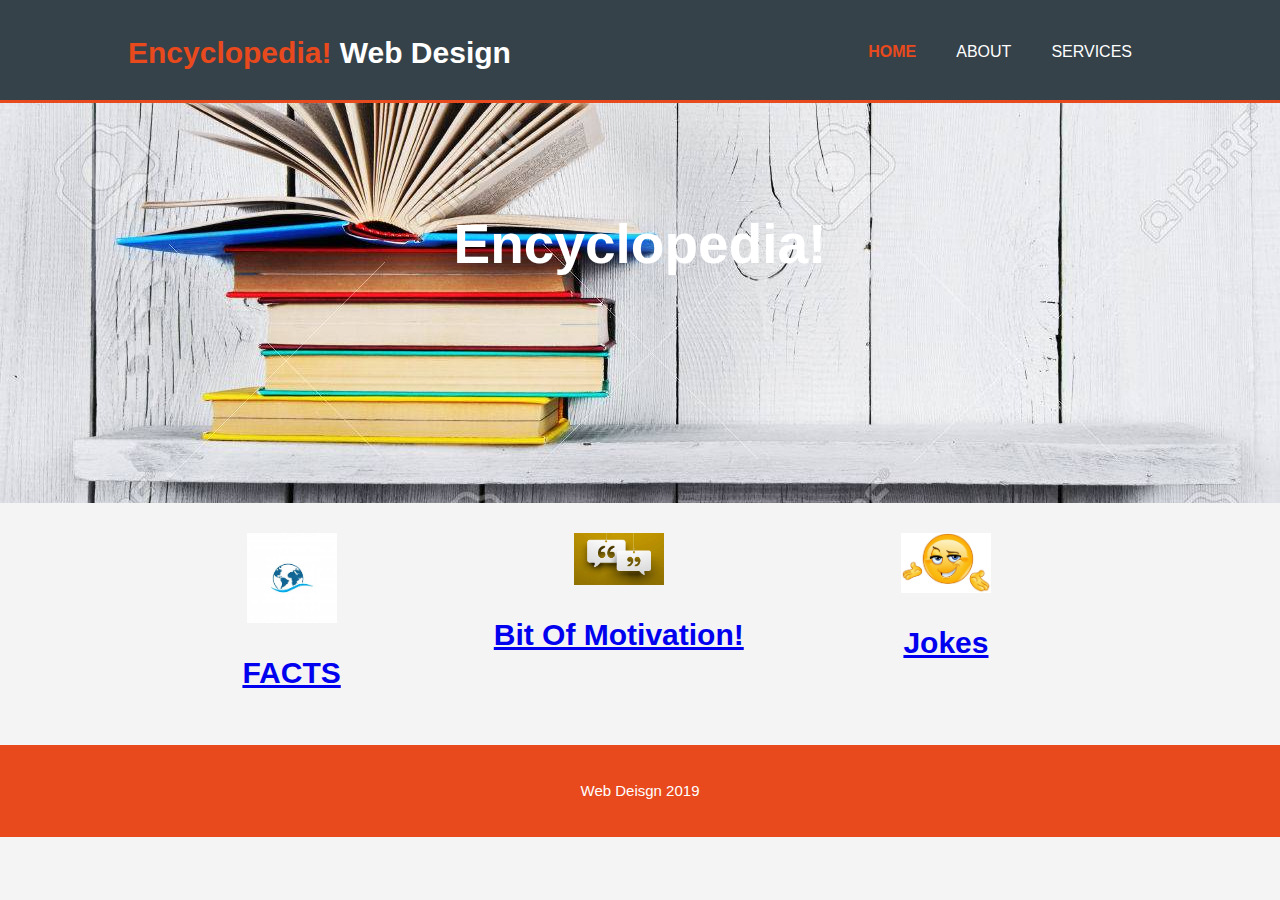
<file: index.html>
<!DOCTYPE html>
<html>
  <head>
    <meta charset="utf-8">
    <meta name="viewport" content="width=device-width">
 
    <title>Encyclopedia | Welcome</title>
    <link rel="stylesheet" href="./css/style.css">
  </head>
  <body>
    <header>
      <div class="container">
        <div id="branding">
          <h1><span class="highlight">Encyclopedia!</span> Web Design</h1>
        </div>
        <nav>
          <ul>
            <li class="current"><a href="index.html">Home</a></li>
            <li><a href="about.html">About</a></li>
            <li><a href="services.html">Services</a></li>
          </ul>
        </nav>
      </div>
    </header>

    <section id="showcase">
      <div class="container">
        <h1>Encyclopedia!</h1>
        
      </div>
    </section>

    
    

    <section id="boxes">
      <div class="container">
        <div class="box">
          <img src="./img/facts.png">
          <h1 style="color:red"><a href="facts.html">FACTS</a></h1>
	
          
        </div>
        <div class="box">
          <img src="./img/quotes.png">
          <h1 style="color:blueviolet"><a href="quotes.html">Bit Of Motivation!</a></h1>
          
        </div>
        <div class="box">
          <img src="./img/joke.png">
          
          <h1 style="color:chocolate"><a href="joke.html">Jokes</a></h1>
          
        </div>
      </div>
    </section>

    <footer>
      <p> Web Deisgn 2019</p>
    </footer>
  </body>
</html>
</file>
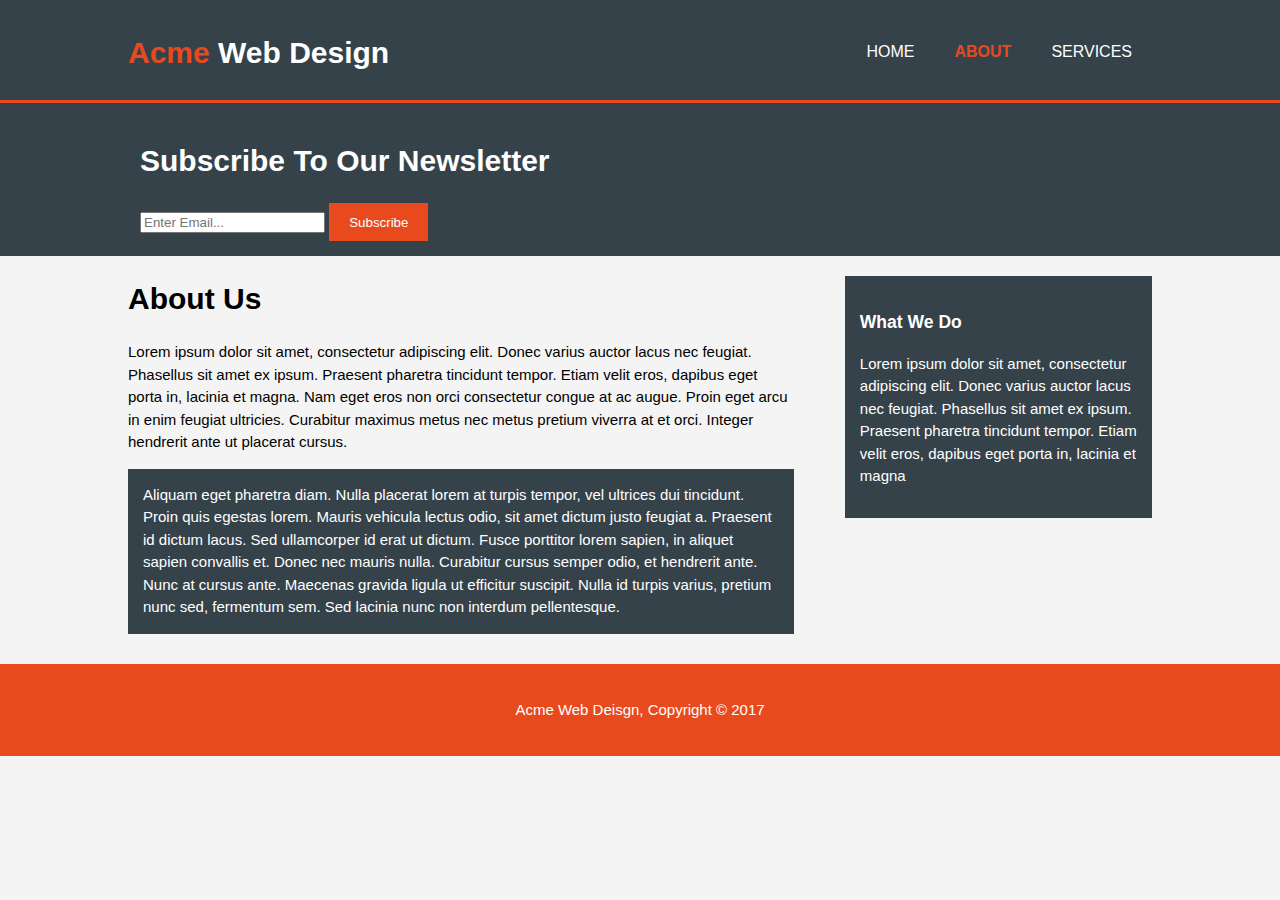
<file: about.html>
<!DOCTYPE html>
<html>
  <head>
    <meta charset="utf-8">
    <meta name="viewport" content="width=device-width">
    <meta name="description" content="Affordable and professional web design">
	  <meta name="keywords" content="web design, affordable web design, professional web design">
  	<meta name="author" content="Brad Traversy">
    <title>Acme Web Deisgn | About</title>
    <link rel="stylesheet" href="./css/style.css">
  </head>
  <body>
    <header>
      <div class="container">
        <div id="branding">
          <h1><span class="highlight">Acme</span> Web Design</h1>
        </div>
        <nav>
          <ul>
            <li><a href="index.html">Home</a></li>
            <li class="current"><a href="about.html">About</a></li>
            <li><a href="services.html">Services</a></li>
          </ul>
        </nav>
      </div>
    </header>

    <section id="newsletter">
      <div class="container">
        <h1>Subscribe To Our Newsletter</h1>
        <form>
          <input type="email" placeholder="Enter Email...">
          <button type="submit" class="button_1">Subscribe</button>
        </form>
      </div>
    </section>

    <section id="main">
      <div class="container">
        <article id="main-col">
          <h1 class="page-title">About Us</h1>
          <p>
            Lorem ipsum dolor sit amet, consectetur adipiscing elit. Donec varius auctor lacus nec feugiat. Phasellus sit amet ex ipsum. Praesent pharetra tincidunt tempor. Etiam velit eros, dapibus eget porta in, lacinia et magna. Nam eget eros non orci consectetur congue at ac augue. Proin eget arcu in enim feugiat ultricies. Curabitur maximus metus nec metus pretium viverra at et orci. Integer hendrerit ante ut placerat cursus.
          </p>
          <p class="dark">
Aliquam eget pharetra diam. Nulla placerat lorem at turpis tempor, vel ultrices dui tincidunt. Proin quis egestas lorem. Mauris vehicula lectus odio, sit amet dictum justo feugiat a. Praesent id dictum lacus. Sed ullamcorper id erat ut dictum. Fusce porttitor lorem sapien, in aliquet sapien convallis et. Donec nec mauris nulla. Curabitur cursus semper odio, et hendrerit ante. Nunc at cursus ante. Maecenas gravida ligula ut efficitur suscipit. Nulla id turpis varius, pretium nunc sed, fermentum sem. Sed lacinia nunc non interdum pellentesque.
          </p>
        </article>

        <aside id="sidebar">
          <div class="dark">
            <h3>What We Do</h3>
            <p>Lorem ipsum dolor sit amet, consectetur adipiscing elit. Donec varius auctor lacus nec feugiat. Phasellus sit amet ex ipsum. Praesent pharetra tincidunt tempor. Etiam velit eros, dapibus eget porta in, lacinia et magna</p>
          </div>
        </aside>
      </div>
    </section>

    <footer>
      <p>Acme Web Deisgn, Copyright &copy; 2017</p>
    </footer>
  </body>
</html>
</file>
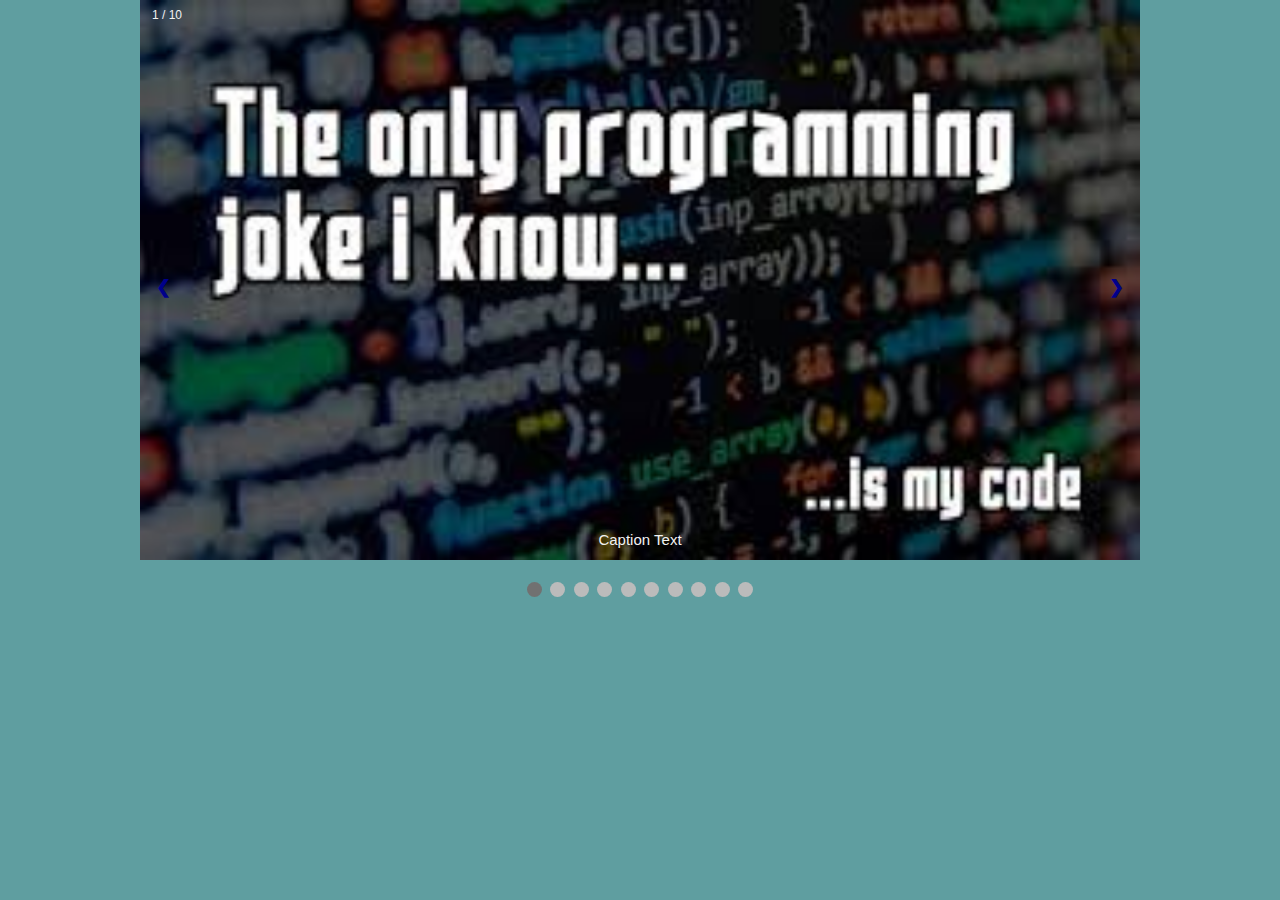
<file: joke.html>
<!DOCTYPE html>
<html>
<head>
<meta name="viewport" content="width=device-width, initial-scale=1">
<style>
* {box-sizing: border-box}
body {font-family: Verdana, sans-serif; margin:0;background-color:cadetblue }
.mySlides {display: none}
img {align: middle;}

.button {
  background-color: #4CAF50; /* Green */
  border: none;
  color: white;
  padding: 16px 32px;
  text-align: center;
  text-decoration: none;
  font-size: 16px;
  margin: 4px 2px;
  -webkit-transition-duration: 0.4s; /* Safari */
  transition-duration: 0.4s;
  cursor: pointer;
}

.button1 {
  background-color: white; 
  color: black; 
  border: 2px solid  #008CBA;
}

.button1:hover {
  background-color: rgb(165, 188, 207);
  color: white;
}

/* Slideshow container */
.slideshow-container {
  max-width: 1000px;
  position: relative;
  margin: auto;
}

/* Next & previous buttons */
.prev, .next {
  cursor: pointer;
  position: absolute;
  top: 50%;
  width: auto;
  padding: 16px;
  margin-top: -22px;
  color:darkblue;
  font-weight: bold;
  font-size: 18px;
  transition: 0.6s ease;
  border-radius: 0 3px 3px 0;
  user-select: none;
}

/* Position the "next button" to the right */
.next {
  right: 0;
  border-radius: 3px 0 0 3px;
}

/* On hover, add a black background color with a little bit see-through */
.prev:hover, .next:hover {
  background-color:rgb(247, 205, 205);
}

/* Caption text */
.text {
  color: #f2f2f2;
  font-size: 15px;
  padding: 8px 12px;
  position: absolute;
  bottom: 8px;
  width: 100%;
  text-align: center;
}

/* Number text (1/3 etc) */
.numbertext {
  color: #f2f2f2;
  font-size: 12px;
  padding: 8px 12px;
  position: absolute;
  top: 0;
}

/* The dots/bullets/indicators */
.dot {
  cursor: pointer;
  height: 15px;
  width: 15px;
  margin: 0 2px;
  background-color: #bbb;
  border-radius: 50%;
  display: inline-block;
  transition: background-color 0.6s ease;
}

.active, .dot:hover {
  background-color: #717171;
}

/* Fading animation */
.fade {
  -webkit-animation-name: fade;
  -webkit-animation-duration: 1.5s;
  animation-name: fade;
  animation-duration: 1.5s;
}

@-webkit-keyframes fade {
  from {opacity: .4} 
  to {opacity: 1}
}

@keyframes fade {
  from {opacity: .4} 
  to {opacity: 1}
}

/* On smaller screens, decrease text size */
@media only screen and (max-width: 300px) {
  .prev, .next,.text {font-size: 11px}
}
</style>
</head>
<body >

<div class="slideshow-container">

<div class="mySlides fade">
  <div class="numbertext">1 / 10</div>
  <img src="joke2.png" style="width:100%" height="50%">
  <div class="text">Caption Text</div>
</div>

<div class="mySlides fade">
  <div class="numbertext">2 / 10</div>
  <img src="joke3.png" style="width:100%">
  <div class="text">Caption Two</div>
</div>

<div class="mySlides fade">
  <div class="numbertext">3 / 10</div>
  <img src="joke1.png" style="width:100%">
  <div class="text">Caption Three</div>
</div>


<div class="mySlides fade">
  <div class="numbertext">4 / 10</div>
  <img src="joke4.png" style="width:100%">
  <div class="text">Caption Three</div>
</div>

<div class="mySlides fade">
  <div class="numbertext">5 / 10</div>
  <img src="joke5.png" style="width:100%">
  <div class="text">Caption Three</div>
</div>

<div class="mySlides fade">
  <div class="numbertext">6 / 10</div>
  <img src="joke6.png" style="width:100%">
  <div class="text">Caption Three</div>
</div>

<div class="mySlides fade">
  <div class="numbertext">7 / 10</div>
  <img src="joke7.png" style="width:100%">
  <div class="text">Caption Three</div>
</div>

<div class="mySlides fade">
  <div class="numbertext">8 / 10</div>
  <img src="joke8.png" style="width:100%">
  <div class="text">Caption Three</div>
</div>

<div class="mySlides fade">
  <div class="numbertext">9 / 10</div>
  <img src="joke9.png" style="width:100%">
  <div class="text">Caption Three</div>
</div>

<div class="mySlides fade">
  <div class="numbertext">10 / 10</div>
  <img src="joke10.png" style="width:100%">
  
  <div style="text-align:center">
    <button class="button button1" id="more" onclick="Redirect();">"Do you neeed some more jokes:Click me!"</button>
    
</div>

</div>

<a class="prev" onclick="plusSlides(-1)">&#10094;</a>
<a class="next" onclick="plusSlides(1)">&#10095;</a>

</div>
<br>

<div style="text-align:center">
  <span class="dot" onclick="currentSlide(1)"></span> 
  <span class="dot" onclick="currentSlide(2)"></span> 
  <span class="dot" onclick="currentSlide(3)"></span> 
  <span class="dot" onclick="currentSlide(4)"></span> 
  <span class="dot" onclick="currentSlide(5)"></span> 
  <span class="dot" onclick="currentSlide(6)"></span> 
  <span class="dot" onclick="currentSlide(7)"></span> 
  <span class="dot" onclick="currentSlide(8)"></span> 
  <span class="dot" onclick="currentSlide(9)"></span> 
  <span class="dot" onclick="currentSlide(10)"></span> 

</div>



<script>
var slideIndex = 1;
showSlides(slideIndex);

function plusSlides(n) {
  showSlides(slideIndex += n);
}

function currentSlide(n) {
  showSlides(slideIndex = n);
}

function showSlides(n) {
  var i;
  var slides = document.getElementsByClassName("mySlides");
  var dots = document.getElementsByClassName("dot");
  if (n > slides.length)
    {slideIndex = 1}    
  if (n < 1) {slideIndex = slides.length}
  for (i = 0; i < slides.length; i++) {
      slides[i].style.display = "none";  
  }
  for (i = 0; i < dots.length; i++) {
      dots[i].className = dots[i].className.replace(" active", "");
  }
  slides[slideIndex-1].style.display = "block";  
  dots[slideIndex-1].className += " active";
}

function Redirect() {
               window.location="https://short-funny.com/";
            }
</script>

</body>
</html>
</file>
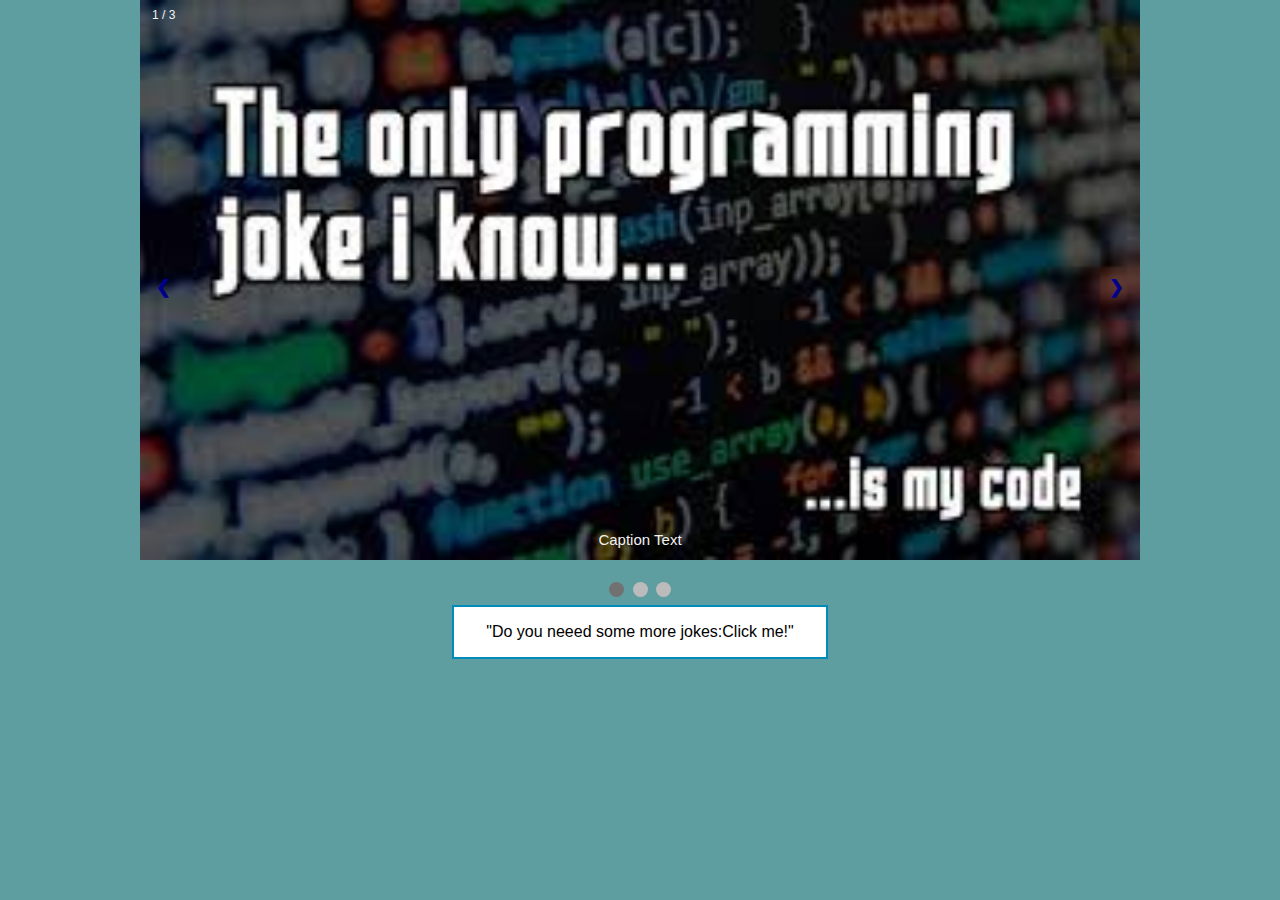
<file: joke_demo.html>
<!DOCTYPE html>
<html>
<head>
<meta name="viewport" content="width=device-width, initial-scale=1">
<style>
* {box-sizing: border-box}
body {font-family: Verdana, sans-serif; margin:0;background-color:cadetblue }
.mySlides {display: none}
img {align: middle;}

.button {
  background-color: #4CAF50; /* Green */
  border: none;
  color: white;
  padding: 16px 32px;
  text-align: center;
  text-decoration: none;
  font-size: 16px;
  margin: 4px 2px;
  -webkit-transition-duration: 0.4s; /* Safari */
  transition-duration: 0.4s;
  cursor: pointer;
}

.button1 {
  background-color: white; 
  color: black; 
  border: 2px solid  #008CBA;
}

.button1:hover {
  background-color: rgb(165, 188, 207);
  color: white;
}

/* Slideshow container */
.slideshow-container {
  max-width: 1000px;
  position: relative;
  margin: auto;
}

/* Next & previous buttons */
.prev, .next {
  cursor: pointer;
  position: absolute;
  top: 50%;
  width: auto;
  padding: 16px;
  margin-top: -22px;
  color:darkblue;
  font-weight: bold;
  font-size: 18px;
  transition: 0.6s ease;
  border-radius: 0 3px 3px 0;
  user-select: none;
}

/* Position the "next button" to the right */
.next {
  right: 0;
  border-radius: 3px 0 0 3px;
}

/* On hover, add a black background color with a little bit see-through */
.prev:hover, .next:hover {
  background-color:rgb(247, 205, 205);
}

/* Caption text */
.text {
  color: #f2f2f2;
  font-size: 15px;
  padding: 8px 12px;
  position: absolute;
  bottom: 8px;
  width: 100%;
  text-align: center;
}

/* Number text (1/3 etc) */
.numbertext {
  color: #f2f2f2;
  font-size: 12px;
  padding: 8px 12px;
  position: absolute;
  top: 0;
}

/* The dots/bullets/indicators */
.dot {
  cursor: pointer;
  height: 15px;
  width: 15px;
  margin: 0 2px;
  background-color: #bbb;
  border-radius: 50%;
  display: inline-block;
  transition: background-color 0.6s ease;
}

.active, .dot:hover {
  background-color: #717171;
}

/* Fading animation */
.fade {
  -webkit-animation-name: fade;
  -webkit-animation-duration: 1.5s;
  animation-name: fade;
  animation-duration: 1.5s;
}

@-webkit-keyframes fade {
  from {opacity: .4} 
  to {opacity: 1}
}

@keyframes fade {
  from {opacity: .4} 
  to {opacity: 1}
}

/* On smaller screens, decrease text size */
@media only screen and (max-width: 300px) {
  .prev, .next,.text {font-size: 11px}
}
</style>
</head>
<body >

<div class="slideshow-container">

<div class="mySlides fade">
  <div class="numbertext">1 / 3</div>
  <img src="joke2.png" style="width:100%" height="50%">
  <div class="text">Caption Text</div>
</div>

<div class="mySlides fade">
  <div class="numbertext">2 / 3</div>
  <img src="joke3.png" style="width:100%">
  <div class="text">Caption Two</div>
</div>

<div class="mySlides fade">
  <div class="numbertext">3 / 3</div>
  <img src="joke1.png" style="width:100%">
  <div class="text">Caption Three</div>
</div>

<a class="prev" onclick="plusSlides(-1)">&#10094;</a>
<a class="next" onclick="plusSlides(1)">&#10095;</a>

</div>
<br>

<div style="text-align:center">
  <span class="dot" onclick="currentSlide(1)"></span> 
  <span class="dot" onclick="currentSlide(2)"></span> 
  <span class="dot" onclick="currentSlide(3)"></span> 
</div>

<div style="text-align:center">
    <button class="button button1" id="more" onclick="Redirect();">"Do you neeed some more jokes:Click me!"</button>
    
</div>

<script>
var slideIndex = 1;
showSlides(slideIndex);

function plusSlides(n) {
  showSlides(slideIndex += n);
}

function currentSlide(n) {
  showSlides(slideIndex = n);
}

function showSlides(n) {
  var i;
  var slides = document.getElementsByClassName("mySlides");
  var dots = document.getElementsByClassName("dot");
  if (n > slides.length)
    {slideIndex = 1}    
  if (n < 1) {slideIndex = slides.length}
  for (i = 0; i < slides.length; i++) {
      slides[i].style.display = "none";  
  }
  for (i = 0; i < dots.length; i++) {
      dots[i].className = dots[i].className.replace(" active", "");
  }
  slides[slideIndex-1].style.display = "block";  
  dots[slideIndex-1].className += " active";
}

function Redirect() {
               window.location="https://short-funny.com/";
            }
</script>

</body>
</html>
</file>
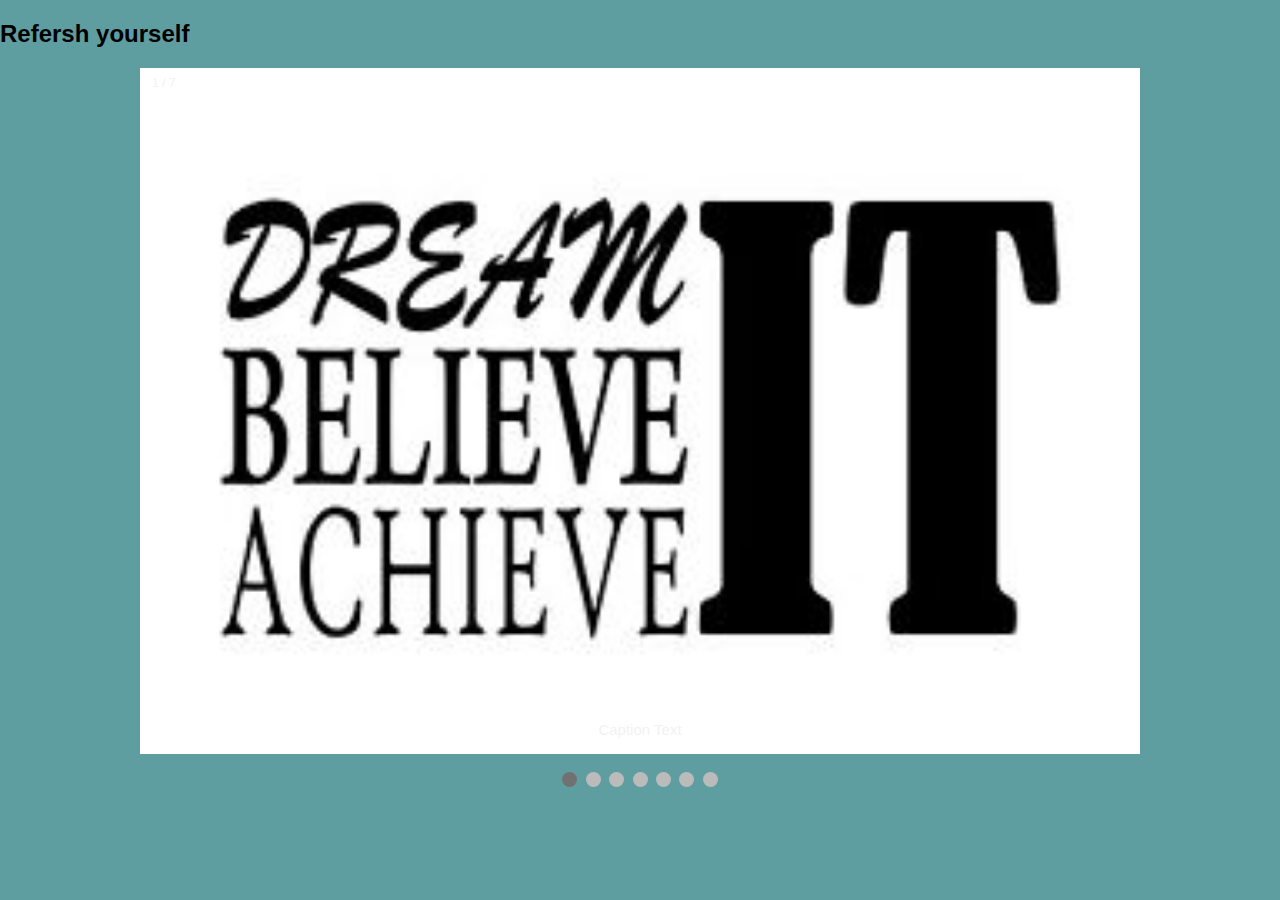
<file: quotes.html>
<!DOCTYPE html>
<html>
<head>
<meta name="viewport" content="width=device-width, initial-scale=1">
<style>
* {box-sizing: border-box;}
body {font-family: Verdana, sans-serif; margin:0;background-color:cadetblue }
.mySlides {display: none;}
img {vertical-align: middle;}

/* Slideshow container */
.slideshow-container {
  max-width: 1000px;
  position: relative;
  margin: auto;
}

/* Caption text */
.text {
  color: #f2f2f2;
  font-size: 15px;
  padding: 8px 12px;
  position: absolute;
  bottom: 8px;
  width: 100%;
  text-align: center;
}

/* Number text (1/3 etc) */
.numbertext {
  color: #f2f2f2;
  font-size: 12px;
  padding: 8px 12px;
  position: absolute;
  top: 0;
}

/* The dots/bullets/indicators */
.dot {
  height: 15px;
  width: 15px;
  margin: 0 2px;
  background-color: #bbb;
  border-radius: 50%;
  display: inline-block;
  transition: background-color 0.6s ease;
}

.active {
  background-color: #717171;
}

/* Fading animation */
.fade {
  -webkit-animation-name: fade;
  -webkit-animation-duration: 1.5s;
  animation-name: fade;
  animation-duration: 1.5s;
}

@-webkit-keyframes fade {
  from {opacity: .4} 
  to {opacity: 1}
}

@keyframes fade {
  from {opacity: .4} 
  to {opacity: 1}
}

/* On smaller screens, decrease text size */
@media only screen and (max-width: 300px) {
  .text {font-size: 11px}
}
</style>
</head>
<body>

<h2>Refersh yourself</h2>
<p></p>

<div class="slideshow-container">

<div class="mySlides fade">
  <div class="numbertext">1 / 7</div>
  <img src="quote0.png" style="width:100%">
  <div class="text">Caption Text</div>
</div>

<div class="mySlides fade">
  <div class="numbertext">2 / 7</div>
  <img src="quote1.png" style="width:100%">
  <div class="text">Caption Two</div>
</div>

<div class="mySlides fade">
  <div class="numbertext">3 / 7</div>
  <img src="quote2.png" style="width:100%">
  <div class="text">Caption Three</div>
</div>

<div class="mySlides fade">
    <div class="numbertext">4 / 7</div>
    <img src="quote3.png" style="width:100%">
    <div class="text">Caption Two</div>
</div>

<div class="mySlides fade">
    <div class="numbertext">5 / 7</div>
    <img src="quote4.png" style="width:100%">
    <div class="text">Caption Two</div>
</div>

<div class="mySlides fade">
    <div class="numbertext">6 / 7</div>
    <img src="quote5.png" style="width:100%">
    <div class="text">Caption Two</div>
</div>

<div class="mySlides fade">
    <div class="numbertext">7 / 7</div>
    <img src="quote6.png" style="width:100%">
    <div class="text">Caption Two</div>
  </div>
</div>
<br>

<div style="text-align:center">
  <span class="dot"></span> 
  <span class="dot"></span> 
  <span class="dot"></span> 
  <span class="dot"></span> 
  <span class="dot"></span> 
  <span class="dot"></span> 
  <span class="dot"></span> 
</div>

<script>
var slideIndex = 0;
showSlides();

function showSlides() {
  var i;
  var slides = document.getElementsByClassName("mySlides");
  var dots = document.getElementsByClassName("dot");
  for (i = 0; i < slides.length; i++) {
    slides[i].style.display = "none";  
  }
  slideIndex++;
  if (slideIndex > slides.length) {slideIndex = 1}    
  for (i = 0; i < dots.length; i++) {
    dots[i].className = dots[i].className.replace(" active", "");
  }
  slides[slideIndex-1].style.display = "block";  
  dots[slideIndex-1].className += " active";
  setTimeout(showSlides, 5000); // Change image every 2 seconds
}
</script>

</body>
</html>
</file>
<file: css/style.css>
body{
  font: 15px/1.5 Arial, Helvetica,sans-serif;
  padding:0;
  margin:0;
  background-color:#f4f4f4;
}

/* Global */
.container{
  width:80%;
  margin:auto;
  overflow:hidden;
}

ul{
  margin:0;
  padding:0;
}

.button_1{
  height:38px;
  background:#e8491d;
  border:0;
  padding-left: 20px;
  padding-right:20px;
  color:#ffffff;
}

.dark{
  padding:15px;
  background:#35424a;
  color:#ffffff;
  margin-top:10px;
  margin-bottom:10px;
}

/* Header **/
header{
  background:#35424a;
  color:#ffffff;
  padding-top:30px;
  min-height:70px;
  border-bottom:#e8491d 3px solid;
}

header a{
  color:#ffffff;
  text-decoration:none;
  text-transform: uppercase;
  font-size:16px;
}

header li{
  float:left;
  display:inline;
  padding: 0 20px 0 20px;
}

header #branding{
  float:left;
}

header #branding h1{
  margin:0;
}

header nav{
  float:right;
  margin-top:10px;
}

header .highlight, header .current a{
  color:#e8491d;
  font-weight:bold;
}

header a:hover{
  color:#cccccc;
  font-weight:bold;
}

/* Showcase */
#showcase{
  min-height:400px;
  background:url('../img/showcase.png') no-repeat 0 -400px;
  text-align:center;
  color:#ffffff;
}

#showcase h1{
  margin-top:100px;
  font-size:55px;
  margin-bottom:10px;
}

#showcase p{
  font-size:20px;
}

/* Newsletter */
#newsletter{
  padding:15px;
  color:#ffffff;
  background:#35424a
}


/* Boxes */
#boxes{
  margin-top:20px;
}

#boxes .box{
  float:left;
  text-align: center;
  width:30%;
  padding:10px;
}

#boxes .box img{
  width:90px;
}

/* Sidebar */
aside#sidebar{
  float:right;
  width:30%;
  margin-top:10px;
}

aside#sidebar .quote input, aside#sidebar .quote textarea{
  width:90%;
  padding:5px;
}

/* Main-col */
article#main-col{
  float:left;
  width:65%;
}

/* Services */
ul#services li{
  list-style: none;
  padding:20px;
  border: #cccccc solid 1px;
  margin-bottom:5px;
  background:#e6e6e6;
}

footer{
  padding:20px;
  margin-top:20px;
  color:#ffffff;
  background-color:#e8491d;
  text-align: center;
}

/* Media Queries */
@media(max-width: 768px){
  header #branding,
  header nav,
  header nav li,
  #newsletter h1,
  #newsletter form,
  #boxes .box,
  article#main-col,
  aside#sidebar{
    float:none;
    text-align:center;
    width:100%;
  }

  header{
    padding-bottom:20px;
  }

  #showcase h1{
    margin-top:40px;
  }

  #newsletter button, .quote button{
    display:block;
    width:100%;
  }

  #newsletter form input[type="email"], .quote input, .quote textarea{
    width:100%;
    margin-bottom:5px;
  }
}
</file>
